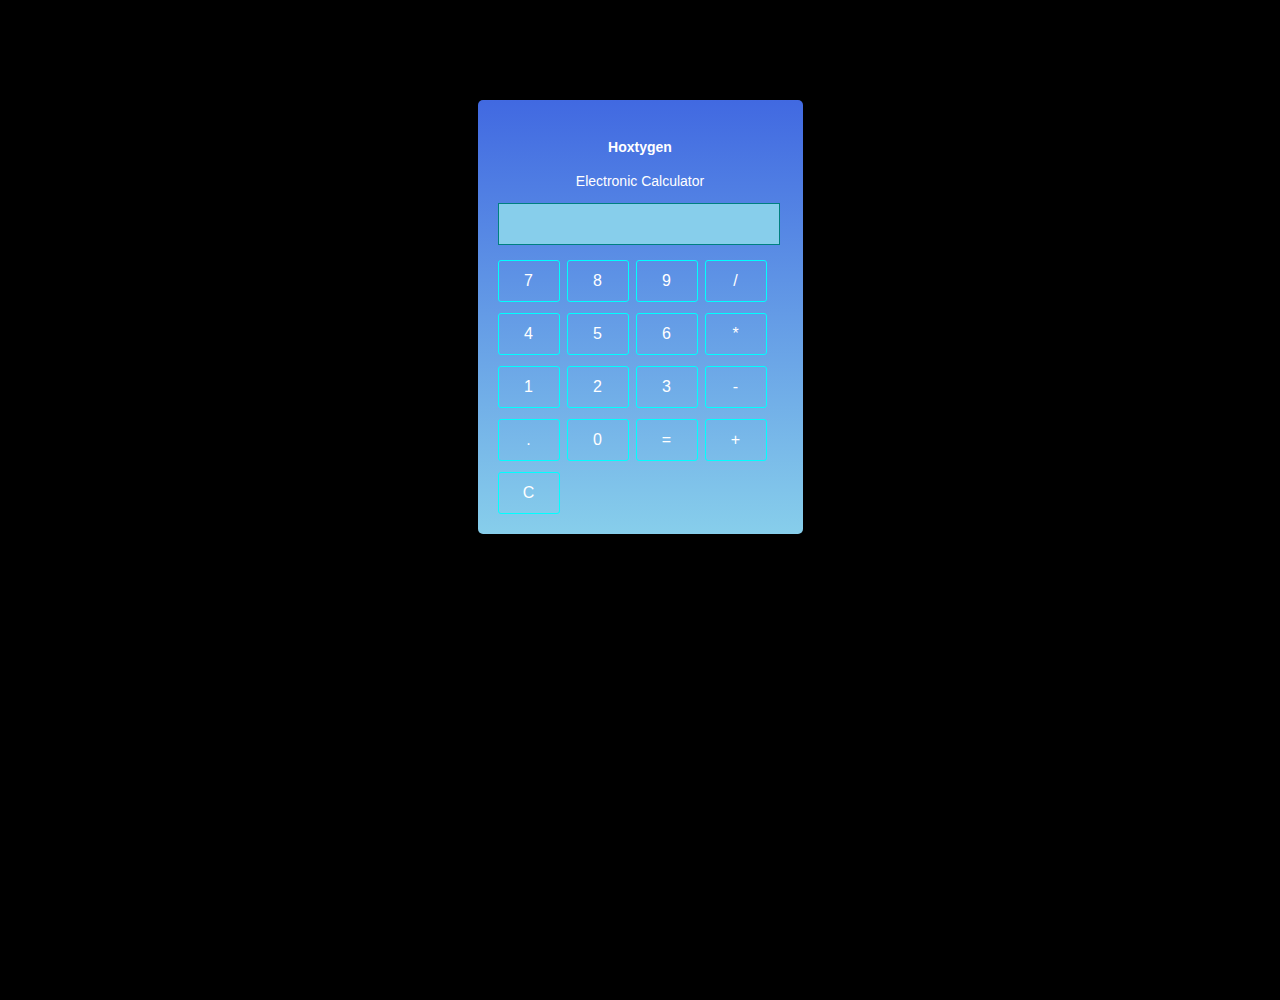
<file: index.html>
<!DOCTYPE html>
<html lang="en">
<head>
    <meta charset="UTF-8">
    <meta name="viewport" content="width=device-width, initial-scale=1.0">
    <meta http-equiv="X-UA-Compatible" content="ie=edge">
    <link rel="stylesheet" href="css/app.css">
    <title>FCC Calculator</title>
</head>
<body>
    <div class="container">
        <div class="calculator">
            <h4>Hoxtygen</h4>
            <p>Electronic Calculator</p>
            <div class="display"></div>
            <div class="keys">
                <span class="num">7</span>
                <span class="num">8</span>
                <span class="num">9</span>
                <span class="operator">/</span>
                <span class="num">4</span>
                <span class="num">5</span>
                <span class="num">6</span>
                <span class="operator">*</span>
                <span class="num">1</span>
                <span class="num">2</span>
                <span class="num">3</span>
                <span class="operator">-</span>
                <span class="num">.</span>
                <span>0</span>
                <span class="eval">=</span>
                <span class="operator">+</span>
                <span class="num">C</span>
            </div><!-- keys closed -->
        </div><!-- calculator closed -->
    </div><!-- container closed -->
    <script src="js/app.js"></script>
</body>
</html>
</file>
<file: css/app.css>
body {
  padding: 0;
  margin: 0;
  background: black;
  font-family: "Noto sans", sans-serif;
  font-size: 14px;
  color: #fff; }

.container {
  width: 80%;
  margin: 0 auto;
  height: 100vh; }
  .container .calculator {
    width: 325px;
    height: auto;
    margin: 100px auto;
    padding: 20px 20px 9px;
    box-sizing: border-box;
    border-radius: 5px;
    text-align: center;
    background: linear-gradient(royalblue, skyblue); }
    .container .calculator .keys {
      overflow: hidden; }
      .container .calculator .keys span {
        float: left;
        width: 60px;
        height: 40px;
        border: 1px solid cyan;
        border-radius: 3px;
        line-height: 40px;
        margin: 0 7px 11px 0;
        text-align: center;
        cursor: pointer;
        font-size: 1rem; }

.container .calculator .keys .operator {
  margin-right: 0; }

.display {
  border: 1px solid teal;
  width: 270px;
  height: 40px;
  margin-bottom: 15px;
  text-align: right;
  background: skyblue;
  line-height: 40px;
  padding-right: 10px;
  font-size: 18px; }

/*# sourceMappingURL=app.css.map */
</file>
